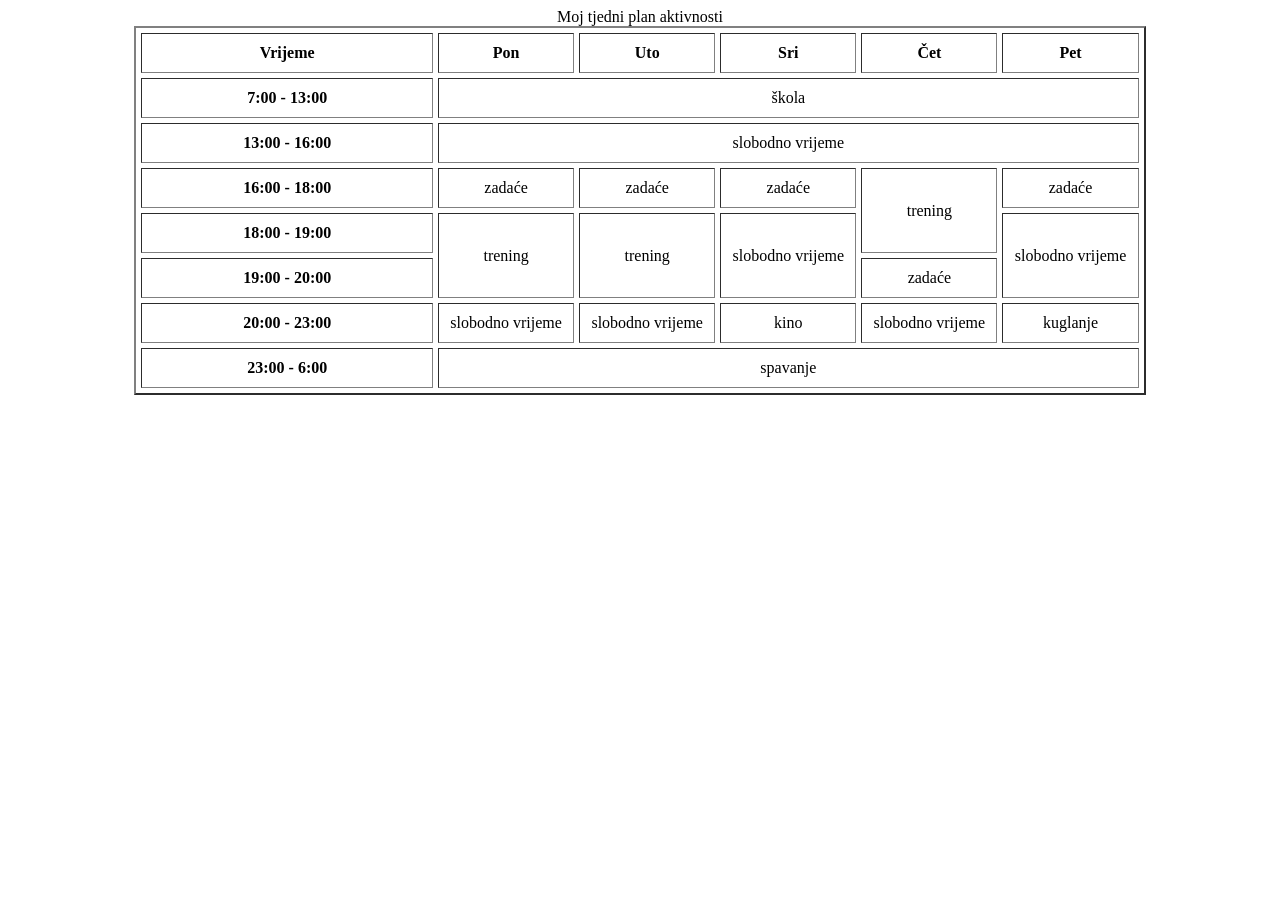
<file: Zadace/tablica.html>
<!DOCTYPE html>
<html lang="hr">
<head>
    <meta charset="UTF-8">
    <meta name="viewport" content="width=device-width, initial-scale=1.0">
    <title>Izrada tablica</title>
</head>
<body>
  <table border="2" width=80% cellpadding="10px" cellspacing="5px" height="40px" align="center">
    <caption>Moj tjedni plan aktivnosti</caption>
    <tr >
        <th width=30%>Vrijeme</th>
        <th>Pon</th>
        <th>Uto</th>
        <th>Sri</th>
        <th>Čet</th>
        <th>Pet</th>
    </tr>
    <tr align="center">
        <th>7:00 - 13:00</th>
        <td colspan="5">škola</td>
    </tr>
    <tr align="center">
        <th>13:00 - 16:00</th>
        <td colspan="5">slobodno vrijeme</td>
    </tr>
    <tr align="center">
        <th>16:00 - 18:00</th>
        <td>zadaće</td>
        <td>zadaće</td>
        <td>zadaće</td>
        <td rowspan="2">trening</td>
        <td>zadaće</td>
    </tr>
    <tr align="center">
        <th>18:00 - 19:00</th>
        <td rowspan="2">trening</td>
        <td rowspan="2">trening</td>
        <td rowspan="2">slobodno vrijeme</td>
        <td rowspan="2">slobodno vrijeme</td>
    </tr>
    <tr align="center">
        <th>19:00 - 20:00</th>
        <td>zadaće</td>
    </tr>
    <tr align="center">
        <th>20:00 - 23:00</th>
        <td>slobodno vrijeme</td>
        <td>slobodno vrijeme</td>
        <td>kino</td>
        <td>slobodno vrijeme</td>
        <td>kuglanje</td>
    </tr>
    <tr align="center">
        <th>23:00 - 6:00</th>
        <td colspan="5">spavanje</td>
    </tr>
  </table>  
</body>
</html>
</file>
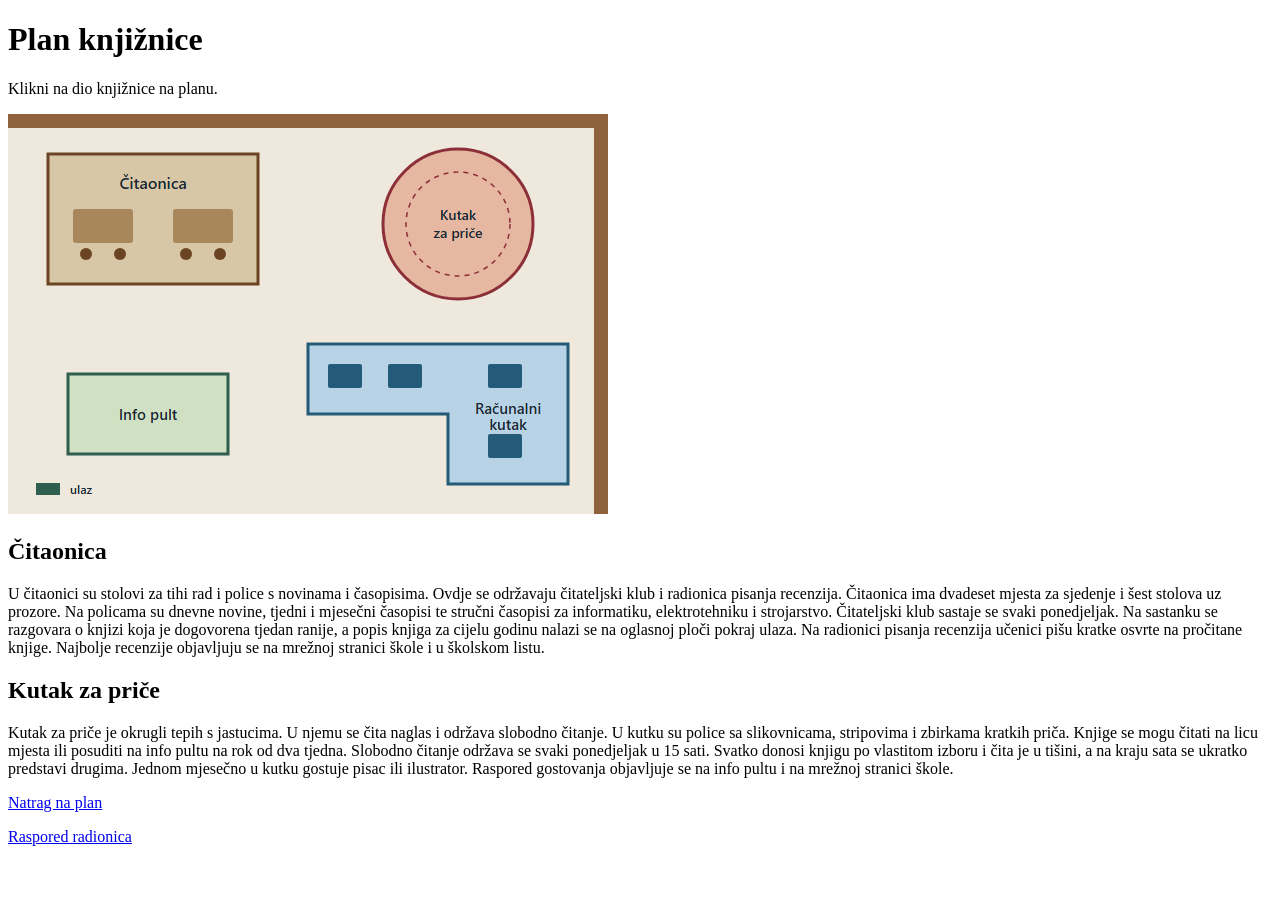
<file: paket_1/KristijanKrajnovic/plan.html>
<!DOCTYPE html>
<html lang="en">
<head>
    <meta charset="UTF-8">
    <meta name="viewport" content="width=device-width, initial-scale=1.0">
    <title>Plan knjižnice</title>
</head>
<body>
    <h1>Plan knjižnice</h1>
    <p>Klikni na dio knjižnice na planu.</p>
    <img src="slike/plan_knjiznice.png" alt="Plan knjižnice" id="plan" usemap="#knjiznice">
    <map name="knjiznice">
        <area shape="rect"
        coords="40,169,250,40"
        href="#citaonica" title="oblacic s tekstom" alt="dio knjiznice">
        <area shape="poly" coords="440,370,560,370,560,230,300,230,300,300" href="slike/racunala.png" target="_blank" title="oblacic s tekstom" alt="dio knjiznice">
        <area shape="circle" coords="450,111,80" href="#kutak" title="oblacic s tekstom" alt="dio knjiznice">
        <area shape="rect" coords="60,340,220,260" href="raspored.html" title="oblacic s tekstom" alt="dio knjiznice">
    </map>
    <h2 id="citaonica">Čitaonica</h1>
    <p>U čitaonici su stolovi za tihi rad i police s novinama i časopisima. Ovdje se održavaju čitateljski klub i radionica pisanja recenzija.

        Čitaonica ima dvadeset mjesta za sjedenje i šest stolova uz prozore. Na policama su dnevne novine, tjedni i mjesečni časopisi te stručni časopisi za informatiku, elektrotehniku i strojarstvo.
        
        Čitateljski klub sastaje se svaki ponedjeljak. Na sastanku se razgovara o knjizi koja je dogovorena tjedan ranije, a popis knjiga za cijelu godinu nalazi se na oglasnoj ploči pokraj ulaza.
        
        Na radionici pisanja recenzija učenici pišu kratke osvrte na pročitane knjige. Najbolje recenzije objavljuju se na mrežnoj stranici škole i u školskom listu.</p>
    <h2 id="kutak">Kutak za priče</h1>
    <p>Kutak za priče je okrugli tepih s jastucima. U njemu se čita naglas i održava slobodno čitanje.

        U kutku su police sa slikovnicama, stripovima i zbirkama kratkih priča. Knjige se mogu čitati na licu mjesta ili posuditi na info pultu na rok od dva tjedna.
        
        Slobodno čitanje održava se svaki ponedjeljak u 15 sati. Svatko donosi knjigu po vlastitom izboru i čita je u tišini, a na kraju sata se ukratko predstavi drugima.
        
        Jednom mjesečno u kutku gostuje pisac ili ilustrator. Raspored gostovanja objavljuje se na info pultu i na mrežnoj stranici škole.</p>
    <p><a href="#plan">Natrag na plan</a></p>
    <p><a href="raspored.html">Raspored radionica</a></p>
</body>
</html>
</file>
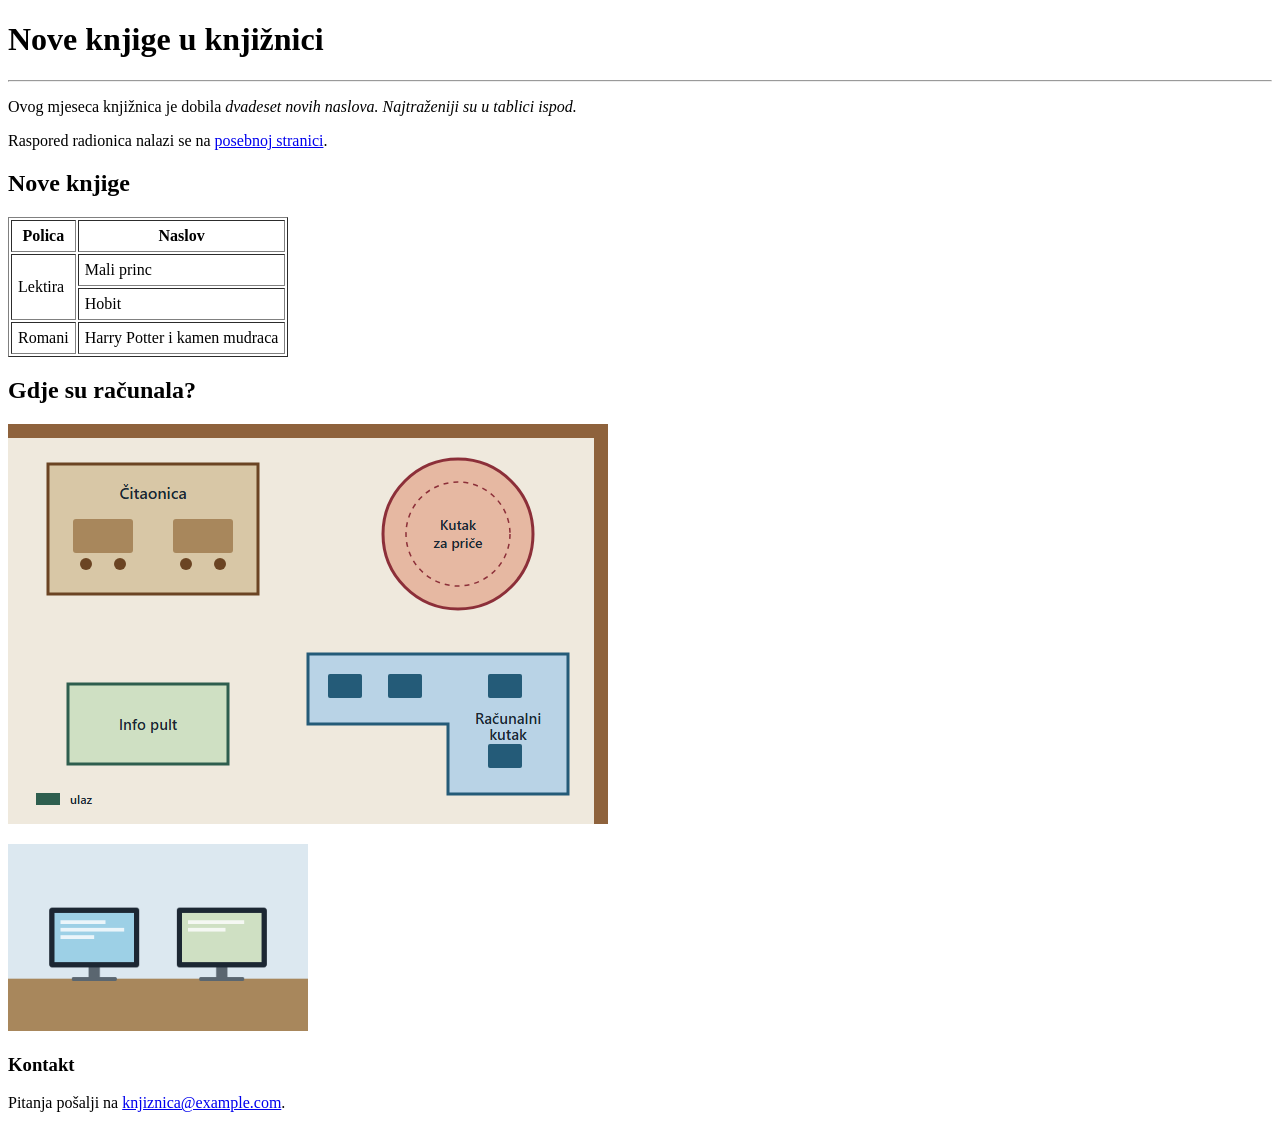
<file: paket_1/KristijanKrajnovic/pokvarena.html>
<!DOCTYPE html>
<html lang="hr">
<head>
    <meta charset="UTF-8">
    <meta name="viewport" content="width=device-width, initial-scale=1.0">
    <title>Nove knjige u knjižnici</title>
</head>
<body>

    <h1>Nove knjige u knjižnici</h1>
    <hr>

    <p>Ovog mjeseca knjižnica je dobila <i>dvadeset novih naslova. Najtraženiji su u tablici ispod.</i></p><!--italic nije bio zatvoren-->

    <p>Raspored radionica nalazi se na <a href="raspored.html">posebnoj stranici</a>.</p> <!--nedostajao.html-->

    <h2>Nove knjige</h2>
    <table border="1" cellpadding="6">
        <tr>
            <th>Polica</th>
            <th>Naslov</th>
        </tr>
        <tr>
            <td rowspan="2">Lektira</td><!--rowspan 3 umjesto 2-->
            <td>Mali princ</td>
        </tr>
        <tr>
            <td>Hobit</td>
        </tr>
        <tr>
            <td>Romani</td>
            <td>Harry Potter i kamen mudraca</td>
        </tr>
    </table>

    <h2>Gdje su računala?</h2>
    <img src="slike/plan_knjiznice.png" alt="Plan knjižnice" usemap="#plan">
    <map name="plan">
        <area shape="rect" coords="220,340,60,260" href="raspored.html" alt="Info pult" title="Info pult"><!--nedostaje kordinate-->
    </map>

    <p><img src="slike/racunala.png" alt="Računalni kutak" width="300"></p> <!--krivo upisan source-->


    <!-- odjeljak s kontaktom --> <!--krivo napisan komentar-->
    <h3>Kontakt</h3>
    <p>Pitanja pošalji na <a href="mailto:knjiznica@example.com">knjiznica@example.com</a>.</p>

</body>
</html>
</file>
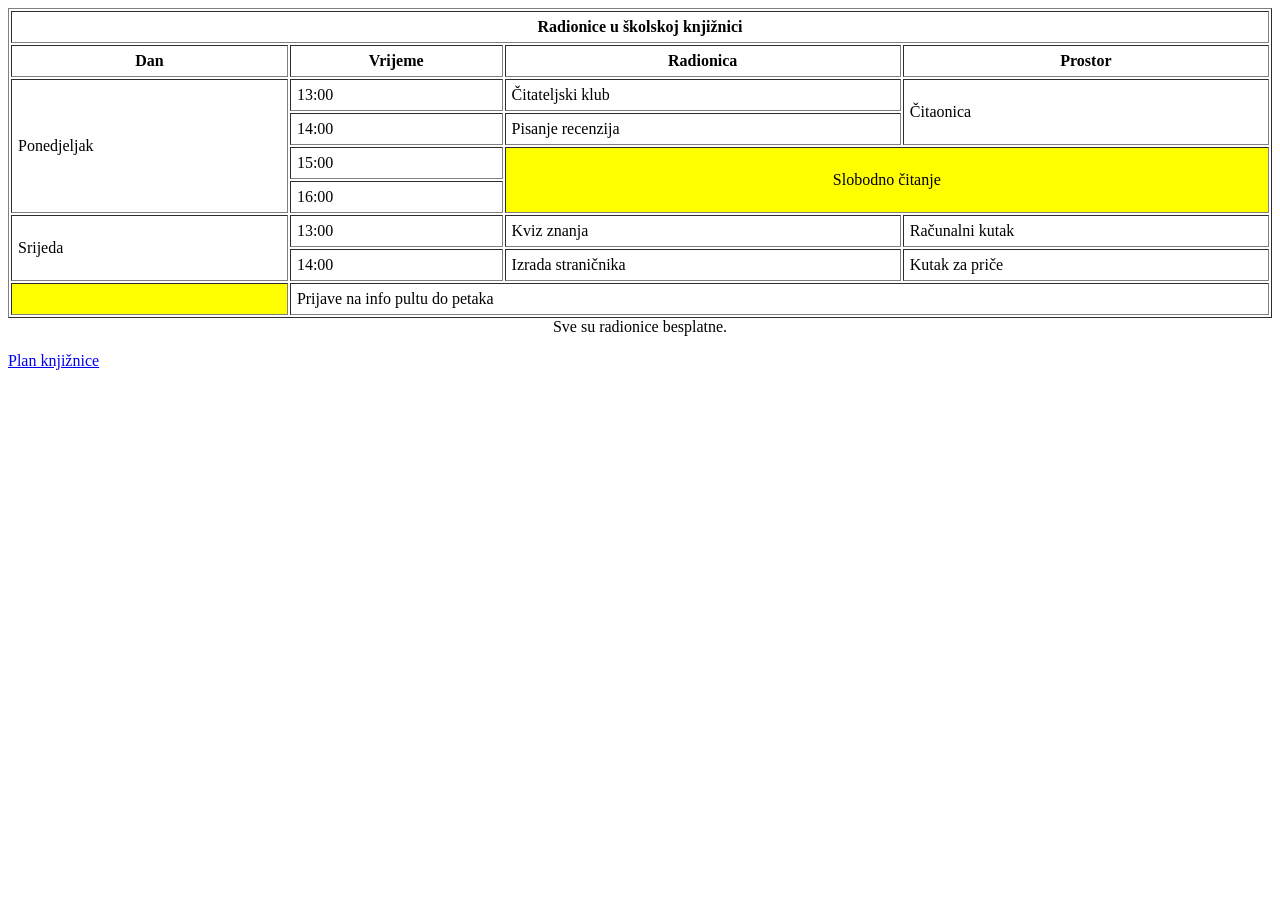
<file: paket_1/KristijanKrajnovic/raspored.html>
<!DOCTYPE html>
<html lang="en">
<head>
    <meta charset="UTF-8">
    <meta name="viewport" content="width=device-width, initial-scale=1.0">
    <title>Radionice u knjižnici</title>
</head>
<body>
    <table border="1" cellpadding="6px" width=100% id="raspored">
        <tr>
            <th colspan="4">Radionice u školskoj knjižnici</th>
        </tr>
        <tr>
            <th>Dan</th>
            <th>Vrijeme</th>
            <th>Radionica</th>
            <th>Prostor</th>
        </tr>
        <tr>
            <td rowspan="4">Ponedjeljak</td>
            <td>13:00</td>
            <td>Čitateljski klub</td>
            <td rowspan="2">Čitaonica</td>
        </tr>
        <tr>
            <td>14:00</td>
            <td>Pisanje recenzija</td>
        </tr>
        <tr>
            <td>15:00</td>
            <td rowspan="2" colspan="2" align="center" bgcolor="yellow">Slobodno čitanje</td>
        </tr>
        <tr>
            <td>16:00</td>
        </tr>
        <tr>
            <td rowspan="2">Srijeda</td>
            <td>13:00</td>
            <td>Kviz znanja</td>
            <td>Računalni kutak</td>
        </tr>
        <tr>
            <td>14:00</td>
            <td>Izrada straničnika</td>
            <td>Kutak za priče</td>
        </tr>
        <tr>
            <td bgcolor="yellow">&nbsp;</td>
            <td colspan="3">Prijave na info pultu do petaka</td>
        </tr>
        <caption align="bottom">Sve su radionice besplatne.</caption>
    </table>
    <p><a href="plan.html">Plan knjižnice</a></p>
</body>
</html>
</file>
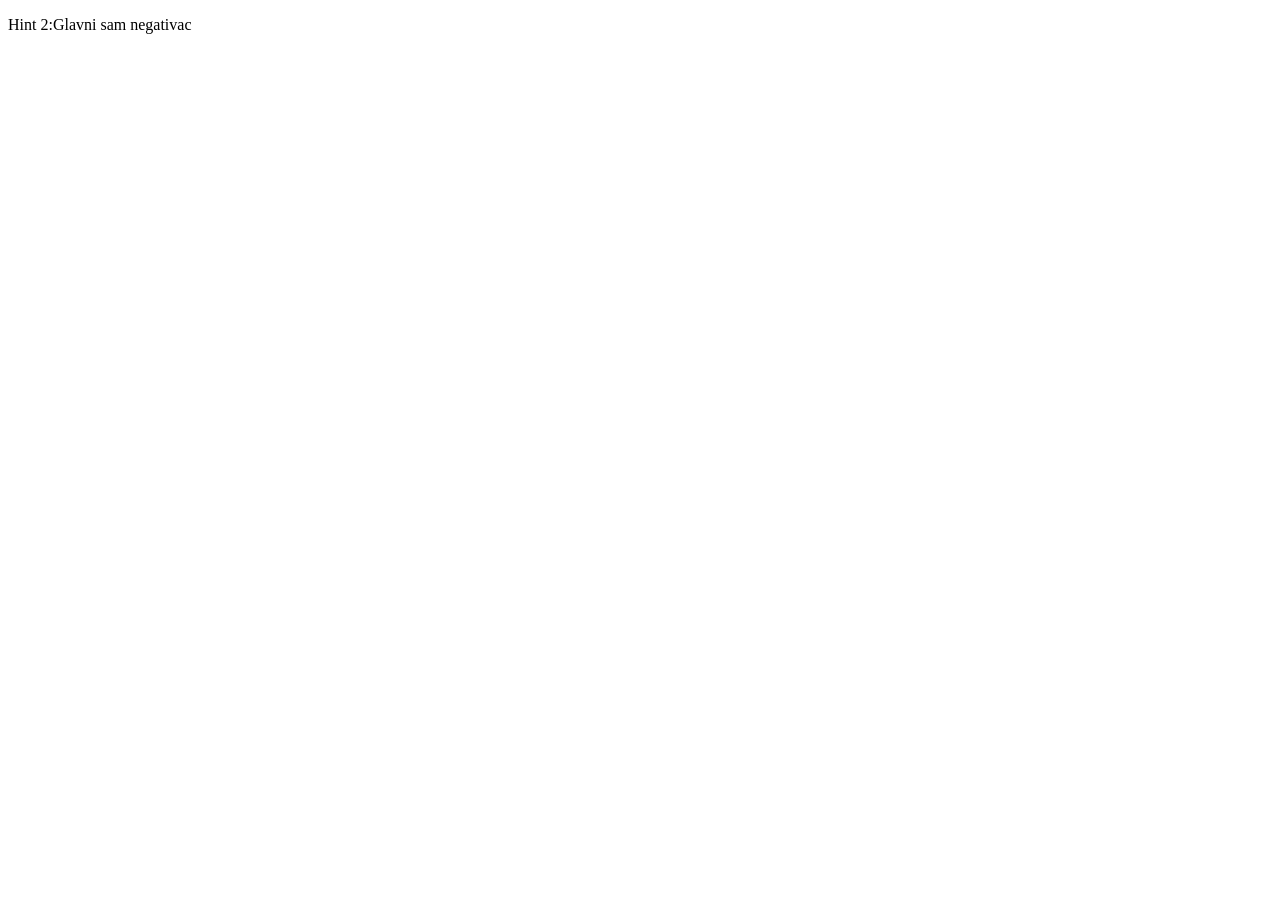
<file: Zadace/escaperoom/hint2.html>
<!DOCTYPE html>
<html lang="hr">
<head>
    <meta charset="UTF-8">
    <meta name="viewport" content="width=device-width, initial-scale=1.0">
    <title>Hint 2</title>
</head>
<body>
    <p>Hint 2:Glavni sam negativac</p>
</body>
</html>
</file>
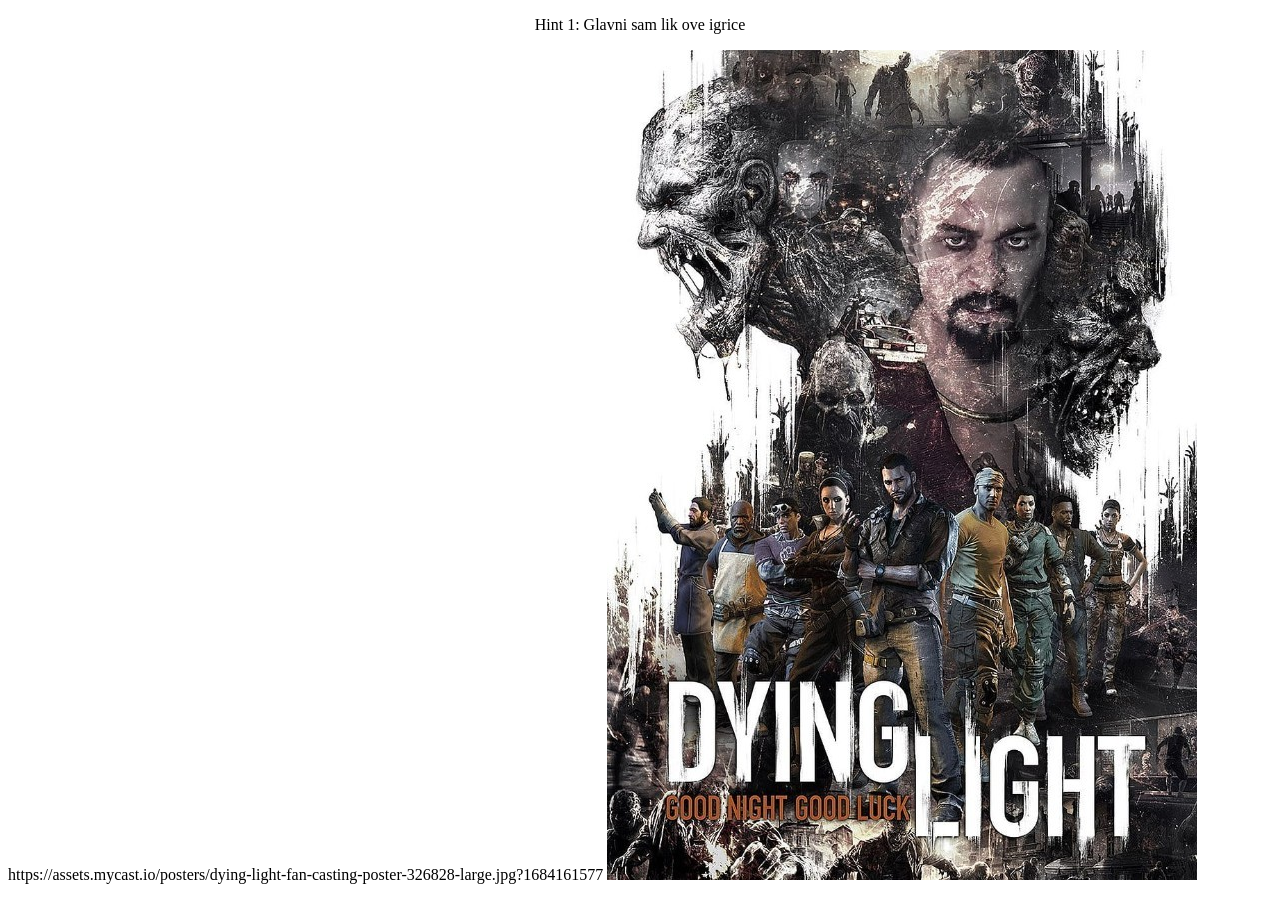
<file: Zadace/escaperoom/Imagemapadz.html>
<!DOCTYPE html>
<html lang="en">
<head>
    <meta charset="UTF-8">
    <meta name="viewport" content="width=device-width, initial-scale=1.0">
    <title>Escape room</title>
</head>
<body>
    <p align="center">Hint 1: Glavni sam lik ove igrice</p>
    https://assets.mycast.io/posters/dying-light-fan-casting-poster-326828-large.jpg?1684161577
    <img src="dying-light-fan-casting-poster-326828-large.jpg" alt="SLika igrice dying light" usemap="#zagonetka">
    <map name="zagonetka">
        <area href="hint2.html" target="_blank" alt="Kyle crane" title="Kyle crane" coords="243,763,357,767,329,565,352,469,313,440,300,403,274,403,276,447,250,462,236,497,231,527,243,540,255,531,265,533" shape="poly">

    </map>
</body>
</html>
</file>
